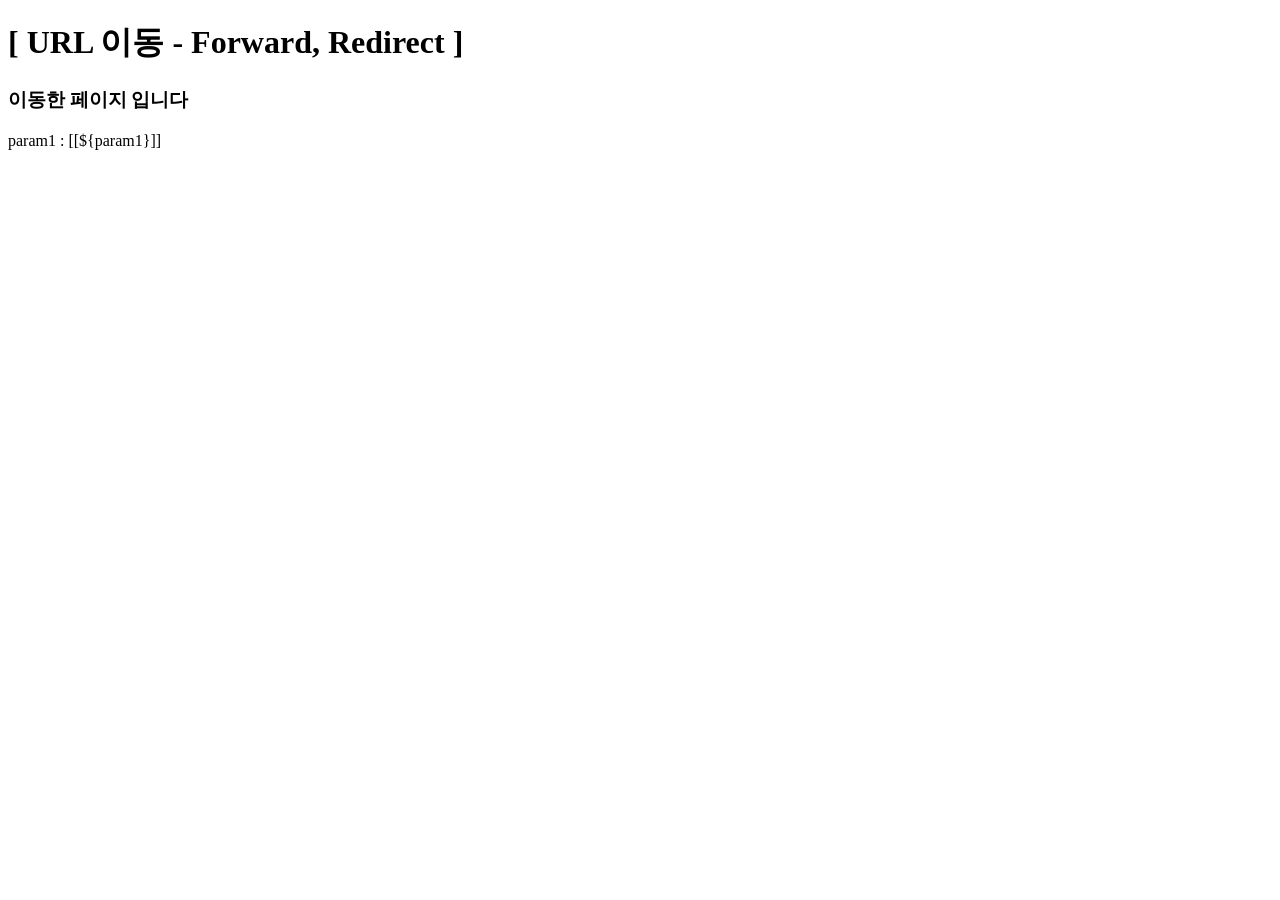
<file: Springboot-BoardV1/src/main/resources/templates/reponse/next.html>
<!DOCTYPE html>
<html>
<head>
<meta charset="UTF-8">
<title>Insert title here</title>
</head>
<body>
<h1>[ URL 이동 - Forward, Redirect ]</h1>
<h3>이동한 페이지 입니다</h3>
<div>param1 : [[${param1}]]</div>




</body>
</html>
</file>
